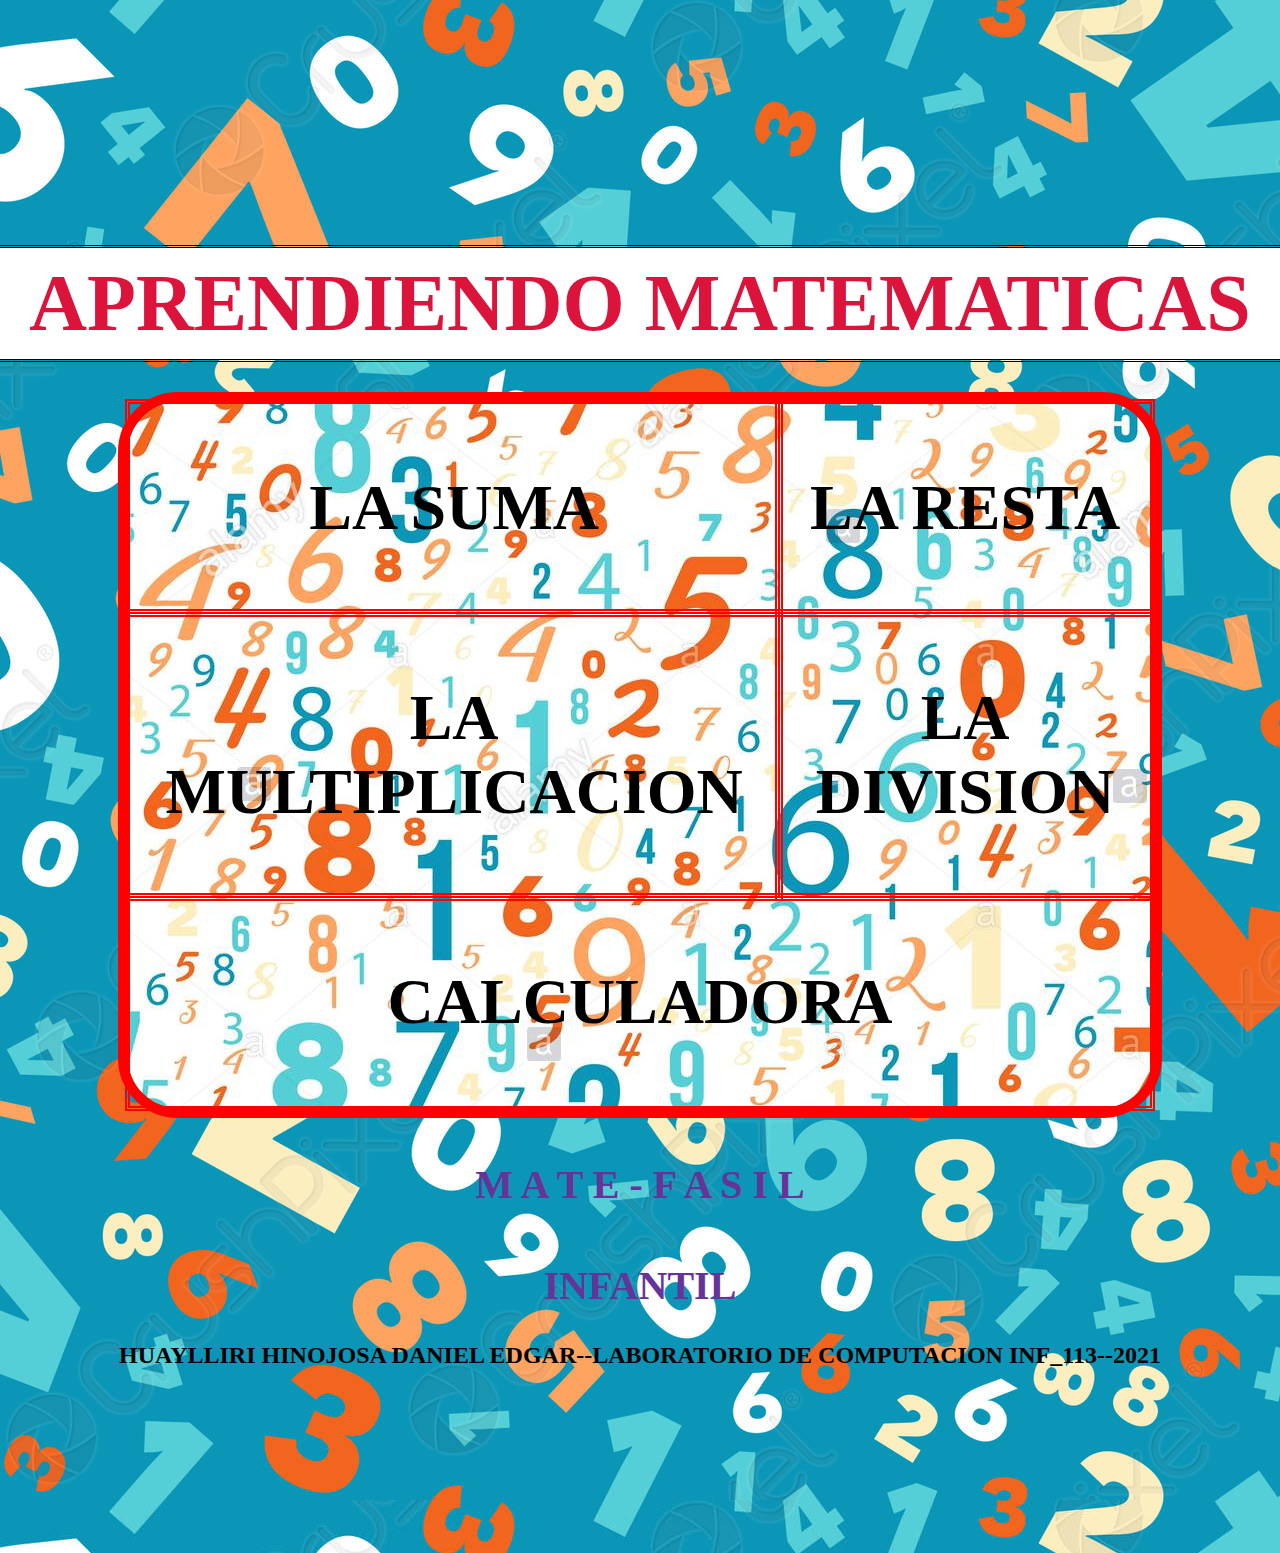
<file: index.html>
<!DOCTYh4E html>
<!--[if lt IE 7]>      <html class="no-js lt-ie9 lt-ie8 lt-ie7"> <![endif]-->
<!--[if IE 7]>         <html class="no-js lt-ie9 lt-ie8"> <![endif]-->
<!--[if IE 8]>         <html class="no-js lt-ie9"> <![endif]-->
<!--[if gt IE 8]>      <html class="no-js"> <!--<![endif]-->
<html>
    <head>
        <meta charset="utf-8">
        <meta htth4-equiv="X-UA-Comh4atible" content="IE=edge">
        <title>MATEFASIL_infantil</title>
        <meta name="descrih4tion" content="">
        <meta name="viewh4ort" content="width=device-width, initial-scale=1">
        <link rel="stylesheet" href="index.css">
    </head>
    <body >
    <marquee><img src="imagenes/division.png">
        <img src="imagenes/por1.gif"/><img src="imagenes/mas.gif"/>
       <img src="imagenes/menos.png"/></marquee>
    

  <div class="menu">
  <h1>APRENDIENDO MATEMATICAS</h1>
  <center><table><tr><th>
    <a href="suma.html" target="_blank"><h3>LA SUMA</h3></a></th><th>
    <a href="resta.html" target="_blank"><h3>LA RESTA</h3></a></th></tr><tr><th>
    <a href="por.html" target="_blank"><h3>LA MULTIPLICACION</h3></a></th><th>
    <a href="div.html" target="_blank"><h3>LA DIVISION</h3></a></th></tr>
    <tr><th colspan="2"><a href="calcu.html" target="_blank"><h3>CALCULADORA</h3></a></th></tr></table></center>
    </div>
    <h2>M A T E - F A S I L</h2>
    <h2>INFANTIL</h2><center>
    <b>HUAYLLIRI HINOJOSA DANIEL EDGAR--LABORATORIO DE COMPUTACION INF_113--2021</b></center>
    <marquee><img src="imagenes/division.png">
        <img src="imagenes/por1.gif"/><img src="imagenes/mas.gif"/>
       <img src="imagenes/menos.png"/></marquee></div>
  
    </body>
</html>
</file>
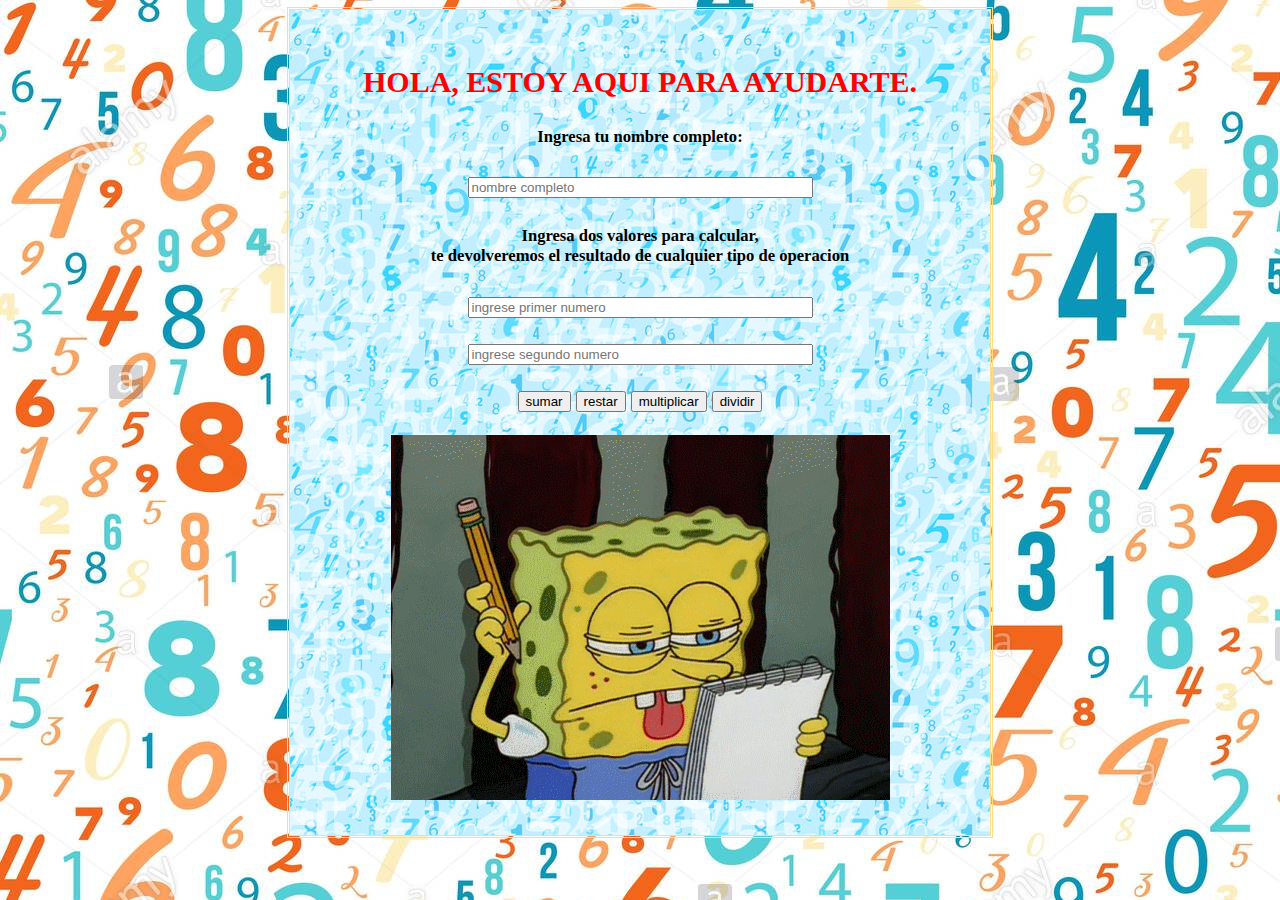
<file: calcu.html>
<!DOCTYPE html>
<!--[if lt IE 7]>      <html class="no-js lt-ie9 lt-ie8 lt-ie7"> <![endif]-->
<!--[if IE 7]>         <html class="no-js lt-ie9 lt-ie8"> <![endif]-->
<!--[if IE 8]>         <html class="no-js lt-ie9"> <![endif]-->
<!--[if gt IE 8]>      <html class="no-js"> <!--<![endif]-->
<html>
    <head>
        <meta charset="utf-8">
        <meta http-equiv="X-UA-Compatible" content="IE=edge">
        <title></title>
        <meta name="description" content="">
        <meta name="viewport" content="width=device-width, initial-scale=1">
        <link rel="stylesheet" href="calcu.css">
    </head>
     <body><center><div class="opera">
     <h2>HOLA, ESTOY AQUI PARA AYUDARTE.<h2>
     <h5>Ingresa tu nombre completo:</h5>
     <input type="text" size="40" placeholder="nombre completo" id="nombre">
     <h5>Ingresa dos valores para calcular,<br>te devolveremos el resultado de cualquier tipo de operacion </h5>
     <input type="text" size="40" placeholder="ingrese primer numero" id="num1"><br><br>
      <input type="text" size="40" placeholder="ingrese segundo numero" id="num2"><br><br>
      <button onclick="sumar()">sumar</button>
      <button onclick="restar()">restar</button>
      <button onclick="multiplicar()">multiplicar</button>
      <button onclick="dividir()">dividir</button><br><br>
      <img src="imagenes/pensar.gif"/>

        <script>

        function sumar(){
          var nom=document.getElementById('nombre').value;
             var n1=document.getElementById('num1').value;
             var n2=document.getElementById('num2').value;
      var resp=parseInt(n1)+parseInt(n2);
        alert("Hola "+nom+" la suma es: "+resp);}
      
        </script>
        <script>
        function restar(){
          var nom=document.getElementById('nombre').value;
             var n1=document.getElementById('num1').value;
             var n2=document.getElementById('num2').value;
      var resp=parseInt(n1)-parseInt(n2);
        alert("Hola "+nom+" la resta es: "+resp);}
      
        </script>
        <script>
        function multiplicar(){
          var nom=document.getElementById('nombre').value;
             var n1=document.getElementById('num1').value;
             var n2=document.getElementById('num2').value;
      var resp=parseInt(n1)*parseInt(n2);
         alert("Hola "+nom+" la multiplicacion es: "+resp);}
      
        </script>
        <script>
        function dividir(){
          var nom=document.getElementById('nombre').value;
             var n1=document.getElementById('num1').value;
             var n2=document.getElementById('num2').value;
      var resp=parseInt(n1)/parseInt(n2);
         alert("Hola "+nom+" la division es: "+resp);}
      </script>
      </div></center>
    </body>
</html>
</file>
<file: index.css>
body{
    background-image: url("imagenes/fondo4.jpg");
    padding: 0;
    margin: 0;

}

.menu table{
    background-image: url("imagenes/fondo5.jpg");
    padding: 0;
    margin: 0;
    width: 80%;
    height: 50%;
    border-radius: 50px;
    outline: 10px solid red; 
    tab-size: 20px;
}

th{

   outline: 5px double red;
    margin: 5px;
}
th:hover{
    border-radius: 10px; 
    background-image: url("imagenes/fondo.jpg");
    outline: 5px solid black;
    
    
}
img{
    width: 20%;
    height: 20%;
    position: relative;
    top:10px;
    left: 25%;
}
h2{
    
    color:rebeccapurple;
    text-align: center;
    font-family: Chiller;
    font-size: 250% ;

    padding: 10px;
    position: relative;
    top: 10px;
}
h3{
    font-family: Chiller;
    display: inline-block;
    color: black;
    font-size: 400% ;
    padding: 2px 25px;
    
   
  }
  h1{ 
     font-family: Bradley Hand ITC ; 
    color:crimson;
    text-align: center;
    background-color: white;
    font-size: 500% ;
    outline: 3px double black;
    padding: 10px;
    position: relative;
    top: 10px; 
  }
b{
    font-family: Bradley Hand ITC ; 
    font-size: 150%;
}
</file>
<file: calcu.css>
body{
    background-image: url("imagenes/fondo5.jpg");
    padding: 0;
    margin: 0;
}
h1{
    font-size: 3em;
    font-family: sans-serif;
    background-color: black;
    color: aliceblue;
    text-align: center;
}
.opera {
    background-image: url("imagenes/fondo.jpg");
    width: 50%;
    padding: 30px;
    margin: 10px;
    font-size: 20px;
    background-color: white;
   
    display: inline-block;
    outline: 3px double #fd8;
    
}
.forma img{
    float: right;
    width: 50%;

    border-radius: 10px;
    box-shadow: 7px 5px black;
    }
    h2{
        text-align: center;
    font-family: Bradley Hand ITC;
color: red;}
</file>
